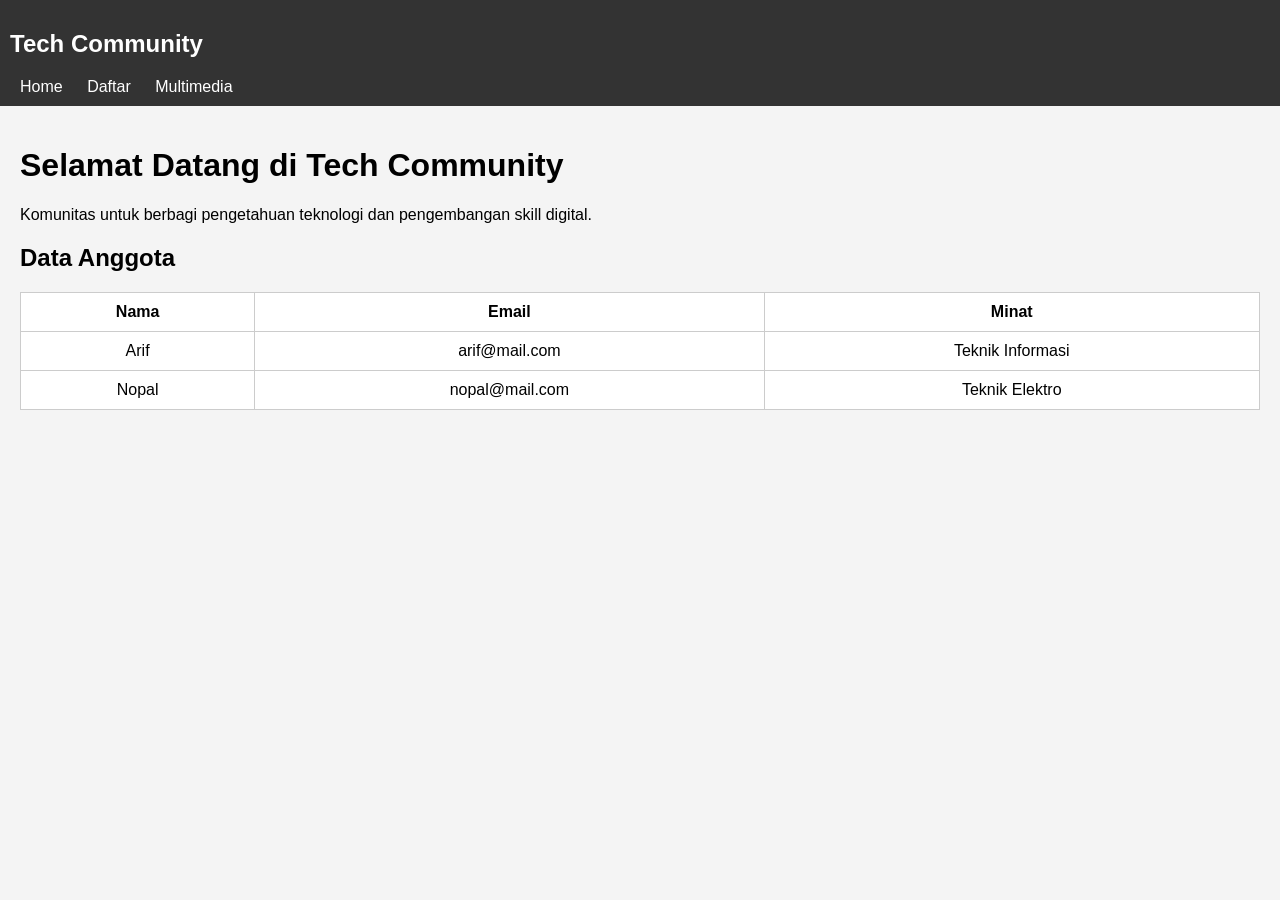
<file: project/index.html>
<!DOCTYPE html>
<html lang="id">
<head>
    <meta charset="UTF-8">
    <title>Tech Community</title>
    <link rel="stylesheet" href="style.css">
</head>
<body>

    <nav>
        <h2>Tech Community</h2>
        <a href="index.html">Home</a>
        <a href="form.html">Daftar</a>
        <a href="gallery.html">Multimedia</a>
    </nav>

    <div class="container">
        <h1>Selamat Datang di Tech Community</h1>
        <p>Komunitas untuk berbagi pengetahuan teknologi dan pengembangan skill digital.</p>

        <h2>Data Anggota</h2>
        <table>
            <thead>
                <tr>
                    <th>Nama</th>
                    <th>Email</th>
                    <th>Minat</th>
                </tr>
            </thead>
            <tbody id="dataAnggota"></tbody>
        </table>
    </div>

<script src="script.js"></script>
</body>
</html>
</file>
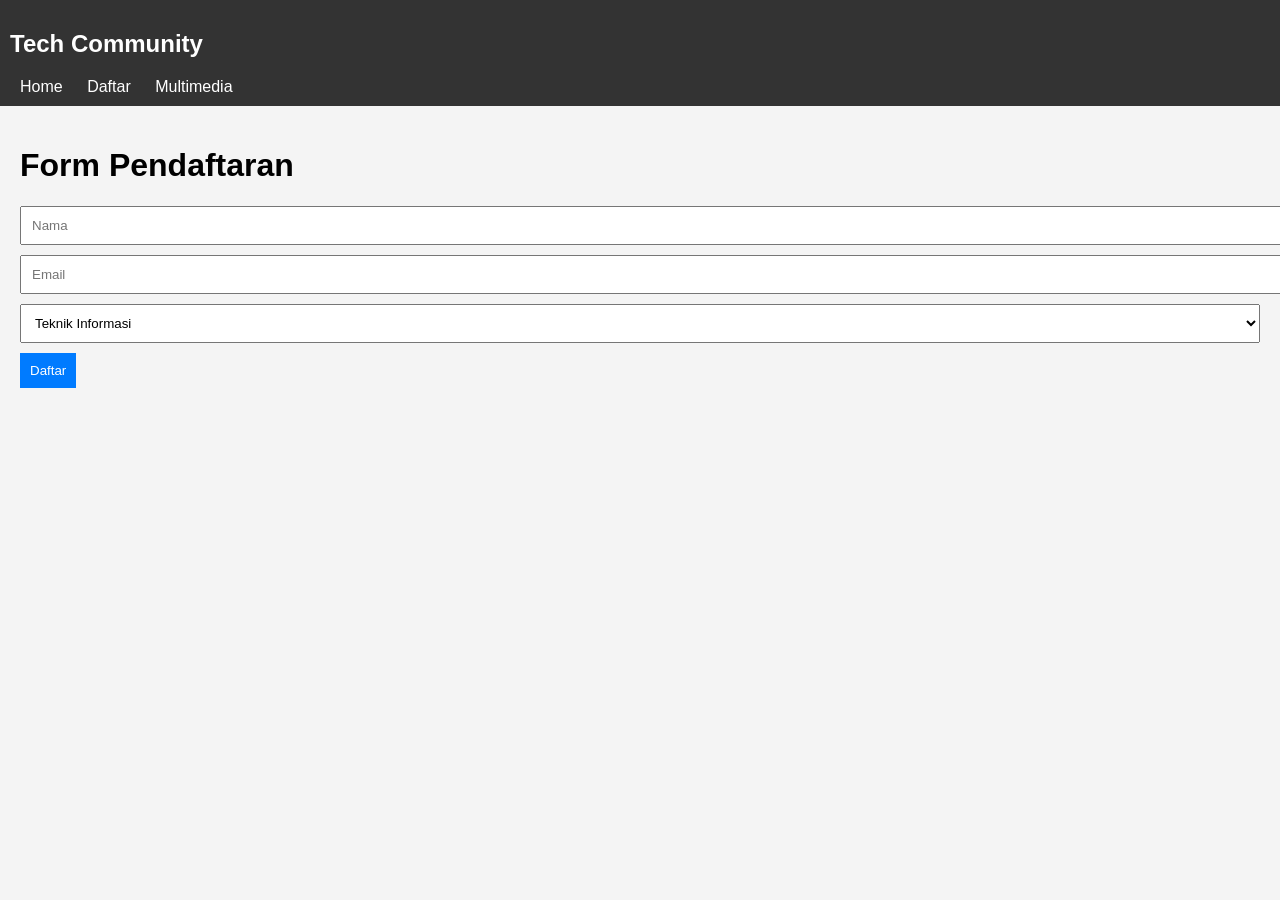
<file: project/form.html>
<!DOCTYPE html>
<html lang="id">
<head>
    <meta charset="UTF-8">
    <title>Form Anggota</title>
    <link rel="stylesheet" href="style.css">
</head>
<body>

<nav>
    <h2>Tech Community</h2>
    <a href="index.html">Home</a>
    <a href="form.html">Daftar</a>
    <a href="gallery.html">Multimedia</a>
</nav>

<div class="container">
    <h1>Form Pendaftaran</h1>

    <form id="formAnggota">
        <input type="text" id="nama" placeholder="Nama" required>
        <input type="email" id="email" placeholder="Email" required>

        <select id="minat">
            <option value="Teknik Informasi">Teknik Informasi</option>
            <option value="Teknik Mesin">Teknik Mesin</option>
            <option value="Teknik Elektro">Teknik Elektro</option>
            <option value="Teknik Sipil">Teknik Sipil</option>
        </select>

        <button type="submit">Daftar</button>
    </form>

    <div id="hasil"></div>
</div>

<script src="script.js"></script>
</body>
</html>
</file>
<file: project/style.css>
body {
    font-family: Arial;
    margin: 0;
    background: #f4f4f4;
}

nav {
    background: #333;
    color: white;
    padding: 10px;
}

nav a {
    color: white;
    margin: 10px;
    text-decoration: none;
}

.container {
    padding: 20px;
}

table {
    width: 100%;
    border-collapse: collapse;
    background: white;
}

table, th, td {
    border: 1px solid #ccc;
}

th, td {
    padding: 10px;
    text-align: center;
}

form input, form select {
    display: block;
    margin: 10px 0;
    padding: 10px;
    width: 100%;
}

button {
    padding: 10px;
    background: #007BFF;
    color: white;
    border: none;
}
</file>
